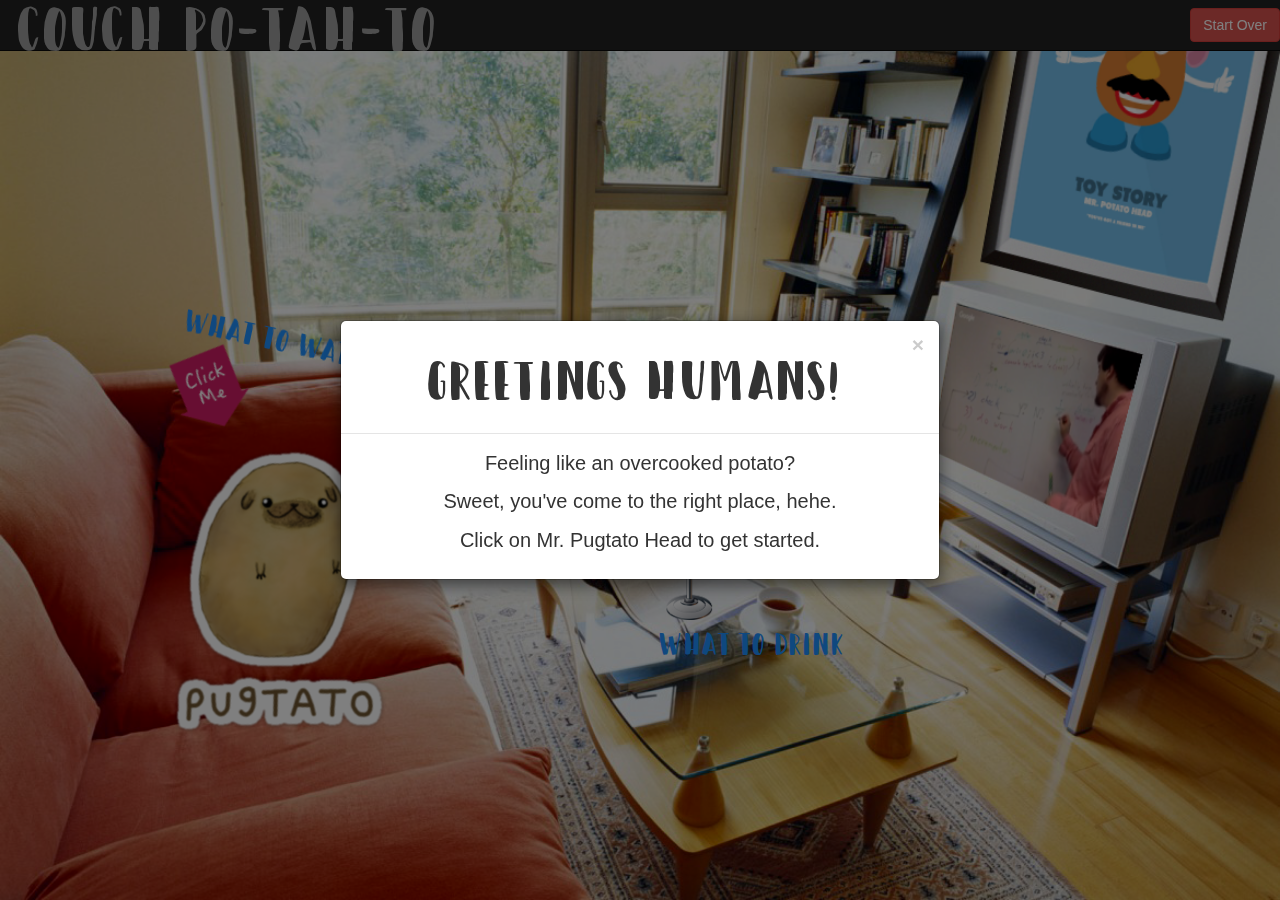
<file: index.html>
<!DOCTYPE html>
<html lang="en">
<head>
    <meta charset="UTF-8">
    <title>Couch Potato</title>
    <meta name="viewport" content="width=device-width, initial-scale=1">
    <link rel="stylesheet" href="https://maxcdn.bootstrapcdn.com/bootstrap/3.3.7/css/bootstrap.css">
    <link type="text/css" rel="stylesheet" href="style.css">
    <script src = "https://www.youtube.com/iframe_api"></script>
    <script src="https://ajax.googleapis.com/ajax/libs/jquery/3.2.1/jquery.js"></script>
    <script src="https://maxcdn.bootstrapcdn.com/bootstrap/3.3.7/js/bootstrap.js"></script>
    <script src="config/apiKeys.js"></script>
    <script type="text/javascript" src="main.js"></script>
</head>
<body>
<nav class="navbar navbar-inverse navbar-fixed-top">
    <div class="container-fluid">
        <div class="navbar-header">
            <button type="button" class="navbar-toggle" data-toggle="collapse" data-target="#navBar">
                <span class="icon-bar"></span>
                <span class="icon-bar"></span>
                <span class="icon-bar"></span>
            </button>
            <a class="navbar-brand" href="#">Couch Po-tah-to</a>
        </div>
        <div class="collapse navbar-collapse" id="navBar">
            <ul class="nav navbar-nav navbar-right">
                <button class="btn btn-danger navbar-btn" id="reset">Start Over</button>
            </ul>
        </div>
    </div>
</nav>
<div class="container" id="mainContainer">

    <div id="google-icon"><img src="images/googleMaps.png"><br>What to Eat</div>
    <div id="pug" class="tada">What to Watch<img src="images/click-me-arrow.png" id="clickme"><img src="images/pug.png"></div>
    <div id="dratini-glass"><img src="images/dratini_glass.png"><br>What to Drink</div>
    <div class='popup'>
        <p class="bubble">Hi there! I'm the Couch Pugtato! Let's kick back and relax.<br>
            <button type="button" class="btn btn-success" data-toggle="modal" data-target="#settingsModal">Get Started</button>
        </p>
    </div>

    <div id="modalContainer" id="modal1">
        <div id="myModal" class="modal fade">
            <div class="modal-dialog">
                <div class="modal-content">
                    <div class="modal-header">
                        <button type="button" class="close" data-dismiss="modal" aria-hidden="true">×</button>
                        <h4 class="modal-title">greetings humans!</h4>
                    </div>
                    <div class="modal-body">
                        <p>Feeling like an overcooked potato?</p>
                        <p>Sweet, you've come to the right place, hehe.</p>
                        <p>Click on Mr. Pugtato Head to get started.</p>
                    </div>
                </div>
            </div>
        </div>
    </div>
    <div class="container modal2" id="mood-container">
        <!-- Modal -->
        <div class="modal fade" id="settingsModal" role="dialog">
            <div class="modal-dialog modal-lg">

                <!-- Modal content-->
                <div class="modal-content">
                    <div class="modal-header">
                        <button type="button" class="close" data-dismiss="modal">&times;</button>
                        <h4 class="modal-title">Couch Potato</h4>
                    </div>
                    <div class="modal-body">
                        <div class="container emoji-container">
                            <h2 class="mood-header">Pick a mood:</h2>
                            <form>
                                <div class="form-group mood-group-container col-md-12">
                                </div>
                            </form>
                        </div>
                    </div>
                    <div class="modal-footer">
                        <button type="button" class="btn btn-default submitBtn" data-dismiss="modal" data-toggle="modal" data-target="#mediaModal">Submit</button>
                    </div>
                </div>
            </div>
        </div>
    </div>

    <div id="mediaContainer" class="modal3">
        <div id="mediaModal" class="modal fade">
            <div class="modal-dialog modal-lg">
                <div class="modal-content">
                    <div class="modal-header">
                        <button type="button" class="close" data-dismiss="modal" aria-hidden="true">×</button>
                        <h4 class="modal-title">What to Watch</h4>
                    </div>
                    <div class="modal-body mediaModalBody">
                        <div class="yt-player-container hidden_vid">
                            <div id="yt-player"></div>
                        </div>
                    </div>
                </div>
            </div>
        </div>
    </div>

    <div class="container modal4" id="food-container">
        <!-- Modal -->
        <div class="modal fade" id="foodModal" role="dialog">
            <div class="modal-dialog modal-lg">
                <!-- Modal content-->
                <div class="modal-content">
                    <div class="modal-header">
                        <button type="button" class="close" data-dismiss="modal">&times;</button>
                        <h4 class="modal-title">Food Finder</h4>
                    </div>
                    <div class="modal-body">
                        <div id="foodModalInfoDiv">
                            <h2>Please Enter Your Location</h2>
                            <form class="form-group">
                                <input type="text" id="locationInput" class="form-control" placeholder="Please Enter Your Address or City">
                                <button type="button" id="locationSubmitBtn" class="btn btn-primary">Submit Location</button>
                            </form>
                        </div>
                    </div>
                    <div class="modal-footer">
                        <button type="button" class="btn btn-default" data-dismiss="modal">Close</button>
                    </div>
                </div>
            </div>
        </div>
    </div>

    <div class="container modal5" id="drink-container">
        <!-- Modal -->
        <div class="modal fade" id="drinkModal" role="dialog">
            <div class="modal-dialog modal-lg">
                <!-- Modal content-->
                <div class="modal-content">
                    <div class="modal-header">
                        <button type="button" class="close" data-dismiss="modal">&times;</button>
                        <h4 class="modal-title">Here's Your Drink</h4>
                    </div>
                    <div class="modal-body">
                        <div id="drinkModalInfoDiv">
                        </div>
                    </div>
                    <div class="modal-footer">
                        <button type="button" class="btn btn-default" data-dismiss="modal">Close</button>
                    </div>
                </div>
            </div>
        </div>
    </div>
    <!--<div class="yt-player-container">-->
        <!--<div id="yt-player"></div>-->
    <!--</div>-->
    <!--TODO: Leave this <iframe> here for now-->
    <!--<iframe id="ytplayer" type="text/html" width="640" height="360"-->
            <!--src="https://www.youtube.com/embed/M7lc1UVf-VE?autoplay=1&origin=http://example.com"-->
            <!--frameborder="0">-->
    <!--</iframe>-->
</div>
</body>
</html>
</file>
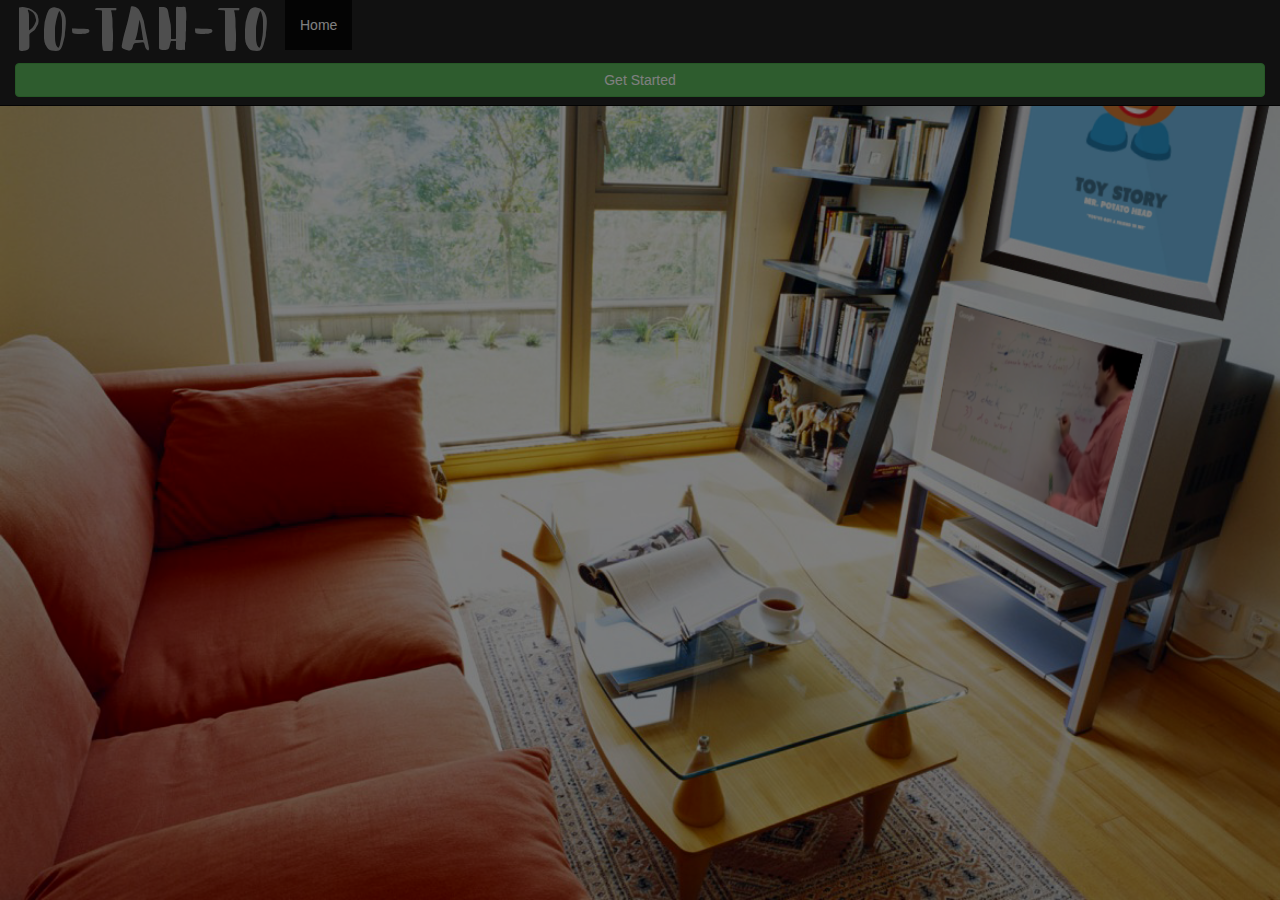
<file: merge_conflict_save_bc_not_at_school.html>
<!DOCTYPE html>
<html lang="en">
<head>
    <meta charset="UTF-8">
    <title>Couch Potato</title>
    <meta name="viewport" content="width=device-width, initial-scale=1">
    <link rel="stylesheet" href="https://maxcdn.bootstrapcdn.com/bootstrap/3.3.7/css/bootstrap.css">
    <link type="text/css" rel="stylesheet" href="style.css">
    <script src = "https://www.youtube.com/iframe_api"></script>
    <script src="https://ajax.googleapis.com/ajax/libs/jquery/3.2.1/jquery.js"></script>
    <script src="https://maxcdn.bootstrapcdn.com/bootstrap/3.3.7/js/bootstrap.js"></script>
    <script src="config/apiKeys.js"></script>
    <script type="text/javascript" src="main.js"></script>
</head>
<body>
<nav class="navbar navbar-inverse navbar-fixed-top">
    <div class="container-fluid">
        <div class="navbar-header">
            <a class="navbar-brand" href="#">Po-tah-to</a>
        </div>
        <ul class="nav navbar-nav">
            <li class="active"><a href="#">Home</a></li>
            <!--<li><a href="#">Link</a></li>-->
            <!--<li><a href="#">Link</a></li>-->
        </ul>
        <button type="button" class="btn btn-success navbar-btn" data-toggle="modal" data-target="#settingsModal">Get Started</button>
    </div>
</nav>

<div class="container">
    <<<<<<< HEAD
    <!-- Modal -->
    <div class="modal fade" id="settingsModal" role="dialog">
        <div class="modal-dialog modal-lg">
            <!-- Modal content-->
            <div class="modal-content">
                <div class="modal-header">
                    <button type="button" class="close" data-dismiss="modal">&times;</button>
                    <h4 class="modal-title">Couch Potato</h4>
                </div>
                <div class="modal-body">
                    <div class="container">
                        <h2>Mood</h2>
                        <form>
                            <div class="form-group mood-group-container"></div>
                            =======
                            <div id="google-icon">
                                <img src="images/googleMaps.png">
                            </div>

                            <div id="pug">
                                <img src="images/pug.png">
                            </div>

                            <div id="modalContainer">
                                <div id="myModal" class="modal fade">
                                    <div class="modal-dialog">
                                        <div class="modal-content">
                                            <div class="modal-header">
                                                <button type="button" class="close" data-dismiss="modal" aria-hidden="true">×</button>
                                                <h4 class="modal-title">Hello & Welcome!</h4>
                                            </div>
                                            <div class="modal-body">
                                                <p>Subscribe to our mailing list to get the latest updates straight in your inbox.</p>
                                                <form>
                                                    <div class="form-group">
                                                        <input type="text" class="form-control" placeholder="Name">
                                                    </div>
                                                    <div class="form-group">
                                                        <input type="email" class="form-control" placeholder="Email Address">
                                                        <button type="submit" class="btn btn-primary">Subscribe</button>
                                                        >>>>>>> 4c2a543ef763d446646a9942b87b2064c61938ee
                                                </form>
                                            </div>
                                        </div>
                                    </div>
                                </div>
                            </div>

                            <div class="container" id="mood-container">
                                <!-- Modal -->
                                <div class="modal fade" id="settingsModal" role="dialog">
                                    <div class="modal-dialog modal-lg">

                                        <!-- Modal content-->
                                        <div class="modal-content">
                                            <div class="modal-header">
                                                <button type="button" class="close" data-dismiss="modal">&times;</button>
                                                <h4 class="modal-title">Couch Potato</h4>
                                            </div>
                                            <div class="modal-body">
                                                <div class="container">
                                                    <h2>Mood</h2>
                                                    <form>
                                                        <div class="form-group mood-group-container">
                                                            <!--<div class="radio">-->
                                                            <!--<label><input type="radio" name="optradio">-->
                                                            <!--<img src="images/happyEmoji.png"></label>-->
                                                            <!--</div>-->
                                                        </div>
                                                    </form>
                                                </div>
                                            </div>
                                            <div class="modal-footer">
                                                <button type="button" class="btn btn-default" data-dismiss="modal">Close</button>
                                            </div>
                                        </div>
                                    </div>
                                </div>
                            </div>
                    </div>
                    <<<<<<< HEAD
                    <div class="yt-player-container">
                        <!-- The iframe video player will replace the <div> tag below this line. -->
                        <div id="yt-player"></div>
                    </div>
                    <!--TODO: Leave this <iframe> here for now-->
                    =======

                    >>>>>>> 4c2a543ef763d446646a9942b87b2064c61938ee
                    <!--<iframe id="ytplayer" type="text/html" width="640" height="360"-->
                    <!--src="https://www.youtube.com/embed/M7lc1UVf-VE?autoplay=1&origin=http://example.com"-->
                    <!--frameborder="0">-->
                    <!--</iframe>-->
</body>
</html>
</file>
<file: style.css>
body {
    background: url(images/pug_potato2.png) no-repeat fixed left bottom;
    -webkit-background-size: cover;
    -moz-background-size: cover;
    -o-background-size: cover;
    background-size: cover;
    position: relative;
}

@font-face {
    font-family: happyCamper;
    src: url(happy-camper-font.ttf);
}

#google-icon {
    position: fixed;
    height: 40px;
    display: none;
    left: 30px;
    top: 100px;
    font-family: happyCamper, Helvetica, sans-serif;
    color: dodgerblue;
    font-size: 2em;
}
#google-icon:hover{
    cursor:pointer;
}

#google-icon > img {
    width: 80px;
    margin: 0 auto;
}

.modal-body {
    font-size: 20px;
    text-align: center;
    font-family: Helvetica, sans-serif;
}

#pug {
    position: fixed;
    top: 36%;
    left: 12%;
    height: 305px;
    font-family: happyCamper, Helvetica, sans-serif;
    color: dodgerblue;
    font-size: 2em;
    transform: rotate(12deg);
}

#pug > img {
    transform: rotate(-12deg);
    transition: all 1s;
    -webkit-transition: all 1s;
    width: 300px;
}

#dratini-glass {
    position: absolute;
    bottom: 26%;
    right: 34%;
    font-family: happyCamper, Helvetica, sans-serif;
    color: dodgerblue;
    font-size: 2em;
}

#dratini-glass > img {
    width: 70px;
}
#dratini-glass:hover {
    cursor: pointer;
}

.navbar {
    margin-bottom: 0;
}

.navbar-brand {
    font-family: happyCamper, Helvetica, sans-serif;
    font-size: 65px;
    display: flex;
    justify-content: center;
    align-items: center;

}

.navbar-nav {
    display: inline-block;
    float: none;
}
.navbar-collapse {
    text-align: center;
}

.navbar-btn {
    width: 100%;
}

#modalContainer > div {
    display: flex;
    justify-content: center;
    align-items: center;
}

.modal-title {
    font-family: happyCamper, Helvetica, sans-serif;
    font-size: 4.5vw;
    display: flex;
    justify-content: center;
    align-items: center;
}

.modal-header > p {
    text-align: center;
    font-size: 18px;
}

.radio {
    display: inline;
}

.hidden {
    position: absolute;
    left: -9999px;
}

.selected {
    background-color: dodgerblue;
    width: 11.5%
}

.mood-group-container {
    width: 80%;
}
.mood-group-container label {
    display: inline-block;
    text-align: center;
    cursor: pointer;
    width: 12.5%;
    padding: 0;
    margin: 0;
}

.mood-header {
    text-align: left;
    font-size: 35px;
    font-family: happyCamper, Helvetica, sans-serif;
}

.popup{
    margin: 0;
    padding: 0;
    position:relative;
    top: 10vh;
    left: 30vh;
    background-image: url("images/speech-bubble.png");
    background-repeat: no-repeat;
    background-size: 100%;
    height: 40vw;
    width: 40vw;

    transition-duration: 4s;
    display: none;
}
.popup p {
    font-family: happyCamper, Helvetica, sans-serif;
    font-size: 3vw;
    text-align: center;
    padding: 10%;
}
.popup button {
    margin: 0 auto;
    text-align: center;
    display: inline-block;
}
#pug:hover{
    cursor:pointer;
}

@keyframes tada {
    from {transform: scale3d(1, 1, 1);}
    10%, 20% {transform: scale3d(.9, .9, .9) rotate3d(0, 0, 1, -3deg);}
    30%, 50%, 70%, 90% {transform: scale3d(1.1, 1.1, 1.1) rotate3d(0, 0, 1, 3deg);}
    40%, 60%, 80% {transform: scale3d(1.1, 1.1, 1.1) rotate3d(0, 0, 1, -3deg);}
    to {transform: scale3d(1, 1, 1);}
}

.tada {
    animation-name: tada;
    animation-duration: 10s;
}

#locationInput {
    display: inline-block;
    width: 13vw;
}

#foodModal {
    font-family: happyCamper, Helvetica, sans-serif;
}


#drinkModalInfoDiv {
    width: 100%;
}

@media screen and (max-width: 550px) {
    #pug {
        width: 40%;
    }
}

@media only screen and (orientation: landscape) {
    #mainContainer {
        font-size: 16px;
        width: 100vh;
        height: 100vh;
    }
}

.hidden_vid{
    display: none;
}

iframe {
    height: 100%;
    width: 100%;
}

.yt-player-container {
    height: 60vh
}

#mediaContainer {
    width: 80%;
    height: 80%;
}
.titleDiv {
    font-family: Helvetica, sans-serif;
    font-size: 1.8em;
    font-weight: bold;
    display: inline-block;
    margin: 5px;
}
.dateDiv {
    display: inline-block;
    font-size: 1.5em;
}

.posterDiv{
    width: 30%;
    display: inline-block;
    position: relative;
    margin: 0 auto;
}
.genreDiv {
    display: block;
    margin: 2% 0;
    font-size: 1.5em;
}
.descrDiv {
    display: inline-block;
    position: relative;
    width: 50%;
    font-size: 0.9em;
    text-align: center;
    padding: 5% 1%;
}
.trailerBtn {
    position: relative;
    display: block;
    margin: 10%;
}

#pug > #clickme {
    display: block;
    width: 25%;
    transform: rotate(-46deg);
    padding: 0;
}
</file>
